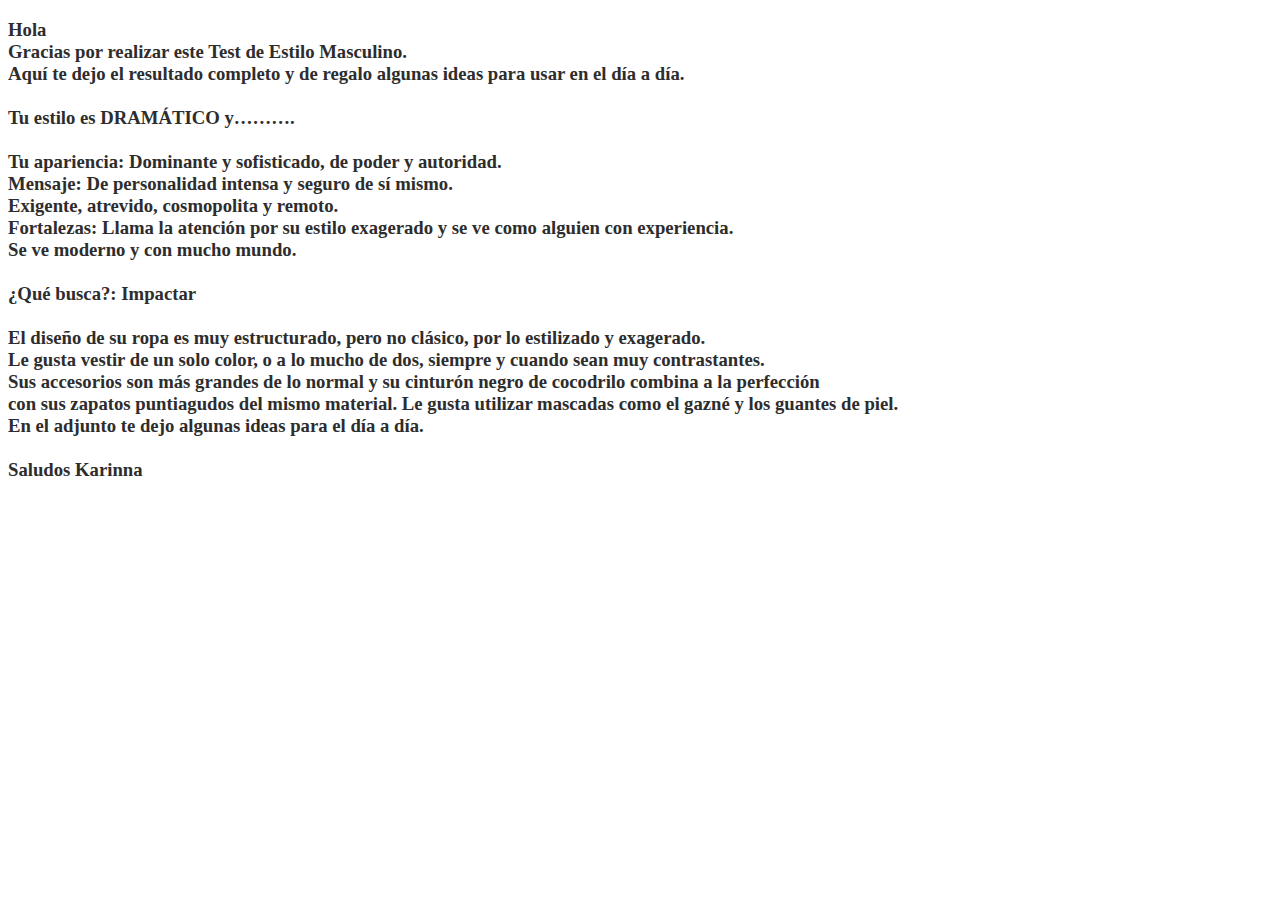
<file: src/public/paginas/respuestas.html>
<!DOCTYPE html>
<html lang="en">
<head>
    <meta charset="UTF-8">
    <meta http-equiv="X-UA-Compatible" content="IE=edge">
    <meta name="viewport" content="width=device-width, initial-scale=1.0">
    <title>Document</title>
</head>
<body>
    <h3 style="color: #2e2d2d; font-family: 'Roboto';">
        Hola <br>
        Gracias por realizar este Test de Estilo Masculino. <br>
        Aquí te dejo el resultado completo y de regalo algunas ideas para usar en el día a día. <br>  <br>
        
        Tu estilo es DRAMÁTICO y………. <br> <br>
        
        Tu apariencia: Dominante y sofisticado, de poder y autoridad. <br>  
        Mensaje: De personalidad intensa y seguro de sí mismo.  <br> 
        Exigente, atrevido, cosmopolita y remoto. <br>
        Fortalezas: Llama la atención por su estilo exagerado y se ve como alguien con experiencia.  <br>
        Se ve moderno y con mucho mundo. <br> <br>
        ¿Qué busca?: Impactar <br> <br> 
        El diseño de su ropa es muy estructurado, pero no clásico, por lo estilizado y exagerado. <br>  
        Le gusta vestir de un solo color, o a lo mucho de dos, siempre y cuando sean muy contrastantes. <br>
        Sus accesorios son más grandes de lo normal y su cinturón negro de cocodrilo combina a la perfección <br>
        con sus zapatos puntiagudos del mismo material. Le gusta utilizar mascadas como el gazné y los guantes de piel. <br> 
        En el adjunto te dejo algunas ideas para el día a día. <br> <br>
        
        Saludos Karinna
        
        
    </h3>
    
</body>
</html>
</file>
